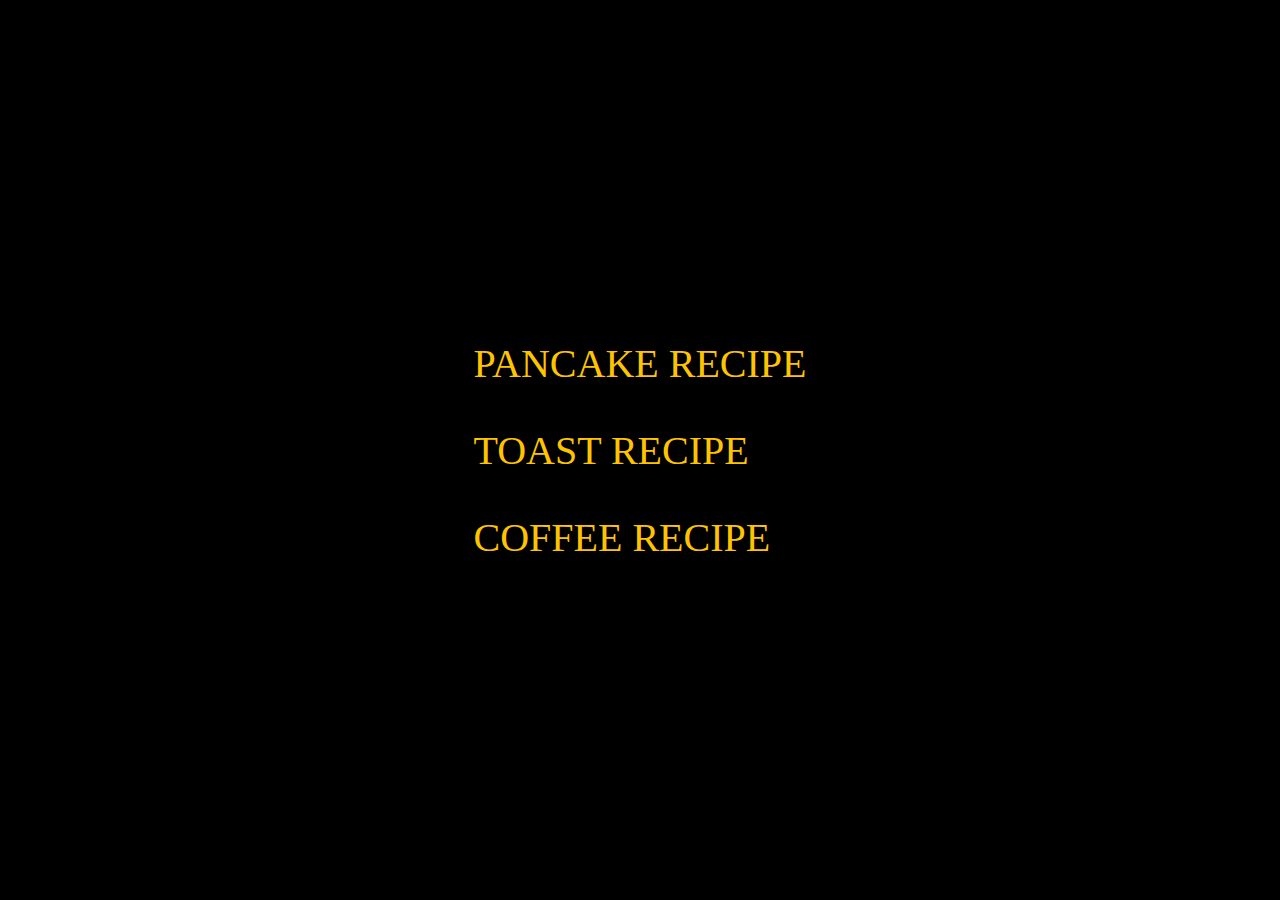
<file: index.html>
<!DOCTYPE html>
<html lang="en">
<head>
    <meta charset="UTF-8">
    <meta http-equiv="X-UA-Compatible" content="IE=edge">
    <meta name="viewport" content="width=device-width, initial-scale=1.0">
    <link rel="stylesheet" href="./recipes-styles/index.css">
    <title>Recipes</title>
</head>
<body>
    <div>
        <ul id="list">
            <li class="list"><a href="./recipes/pancake.html">PANCAKE RECIPE</a></li>
            <li class="list"><a href="./recipes/toast.html">TOAST RECIPE</a></li>
            <li class="list"><a href="./recipes/coffee.html">COFFEE RECIPE</a></li>
        </ul>
    </div>
</body>
</html>
</file>
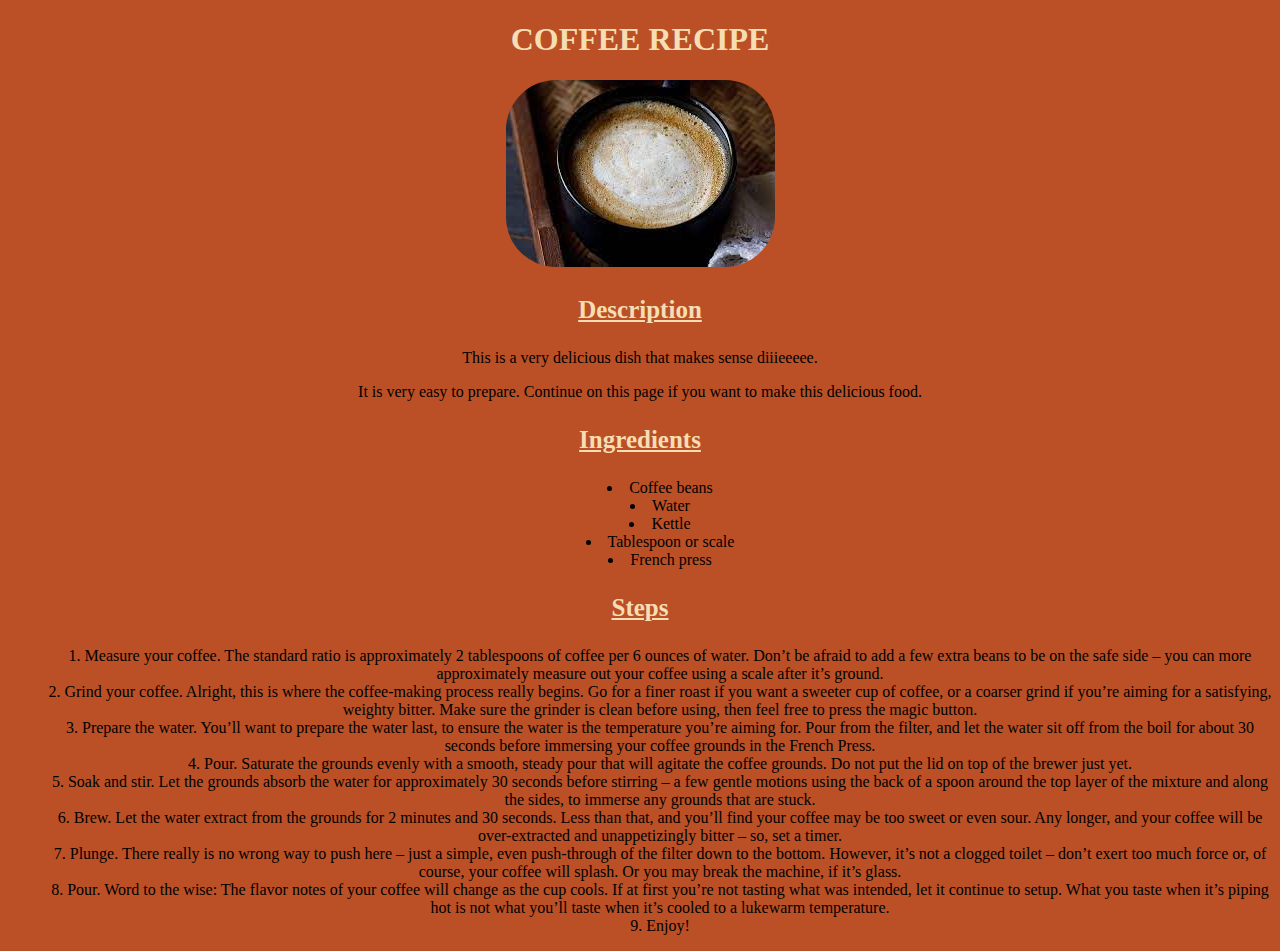
<file: recipes/coffee.html>
<!DOCTYPE html>
<html lang="en">
<head>
    <meta charset="UTF-8">
    <meta http-equiv="X-UA-Compatible" content="IE=edge">
    <meta name="viewport" content="width=device-width, initial-scale=1.0">
    <link rel="stylesheet" href="../recipes-styles/coffee.css">
    <title>Coffee</title>
</head>
<body>
    <h1>COFFEE RECIPE</h1>
    <img src="[data-uri]" alt="Coffee Image">
    <h3>Description</h3>
    <p>This is a very delicious dish that makes sense diiieeeee.</p>
    <p>It is very easy to prepare. Continue on this page if you want to make this delicious food.</p>
    <h3>Ingredients</h3>
    <ul>
        <li>Coffee beans</li>
        <li>Water</li>
        <li>Kettle</li>
        <li>Tablespoon or scale</li>
        <li>French press</li>
    </ul>
    <h3>Steps</h3>
    <ol>
        <li>Measure your coffee. The standard ratio is approximately 2 tablespoons of coffee per 6 ounces of water. Don’t be afraid to add a few extra beans to be on the safe side – you can more approximately measure out your coffee using a scale after it’s ground.</li>
        <li>Grind your coffee. Alright, this is where the coffee-making process really begins. Go for a finer roast if you want a sweeter cup of coffee, or a coarser grind if you’re aiming for a satisfying, weighty bitter. Make sure the grinder is clean before using, then feel free to press the magic button.</li>
        <li>Prepare the water. You’ll want to prepare the water last, to ensure the water is the temperature you’re aiming for. Pour from the filter, and let the water sit off from the boil for about 30 seconds before immersing your coffee grounds in the French Press.</li>
        <li>Pour. Saturate the grounds evenly with a smooth, steady pour that will agitate the coffee grounds. Do not put the lid on top of the brewer just yet.</li>
        <li>Soak and stir. Let the grounds absorb the water for approximately 30 seconds before stirring – a few gentle motions using the back of a spoon around the top layer of the mixture and along the sides, to immerse any grounds that are stuck.</li>
        <li>Brew. Let the water extract from the grounds for 2 minutes and 30 seconds. Less than that, and you’ll find your coffee may be too sweet or even sour. Any longer, and your coffee will be over-extracted and unappetizingly bitter – so, set a timer.</li>
        <li>Plunge. There really is no wrong way to push here – just a simple, even push-through of the filter down to the bottom. However, it’s not a clogged toilet – don’t exert too much force or, of course, your coffee will splash. Or you may break the machine, if it’s glass.</li>
        <li>Pour. Word to the wise: The flavor notes of your coffee will change as the cup cools. If at first you’re not tasting what was intended, let it continue to setup. What you taste when it’s piping hot is not what you’ll taste when it’s cooled to a lukewarm temperature.</li>
        <li>Enjoy!</li>
    </ol>
</body>
</html>
</file>
<file: recipes-styles/index.css>
*{
    margin: 0;
    padding: 0;
}

body{
    display: flex;
    justify-content: center;
    align-items: center;
    height: 100vh;
    width: 100vw;
    background-color: black;
}

#list .list{
    list-style: none;
    padding: 20px;
    transition: .5;
}

.list a{
    text-decoration: none;
    color: rgb(255, 196, 0);
    font-size: 40px;
}

.list{
    transition: .3s;
}

#list:hover > .list{
    opacity: 0.3;
}

#list:hover > .list:hover{
    opacity: 1;
}
</file>
<file: recipes-styles/coffee.css>
*{
    padding: none;
    margin: none;
    text-align: center;
    list-style-position: inside;
}

body{
    background-color: rgb(187, 80, 38);
}

img{
    border-radius: 50px;
}

h1{
    color: wheat;
}

h3{
    font-weight: 900;
    font-size: 25px;
    text-decoration: underline;
    color: wheat;
}
</file>
